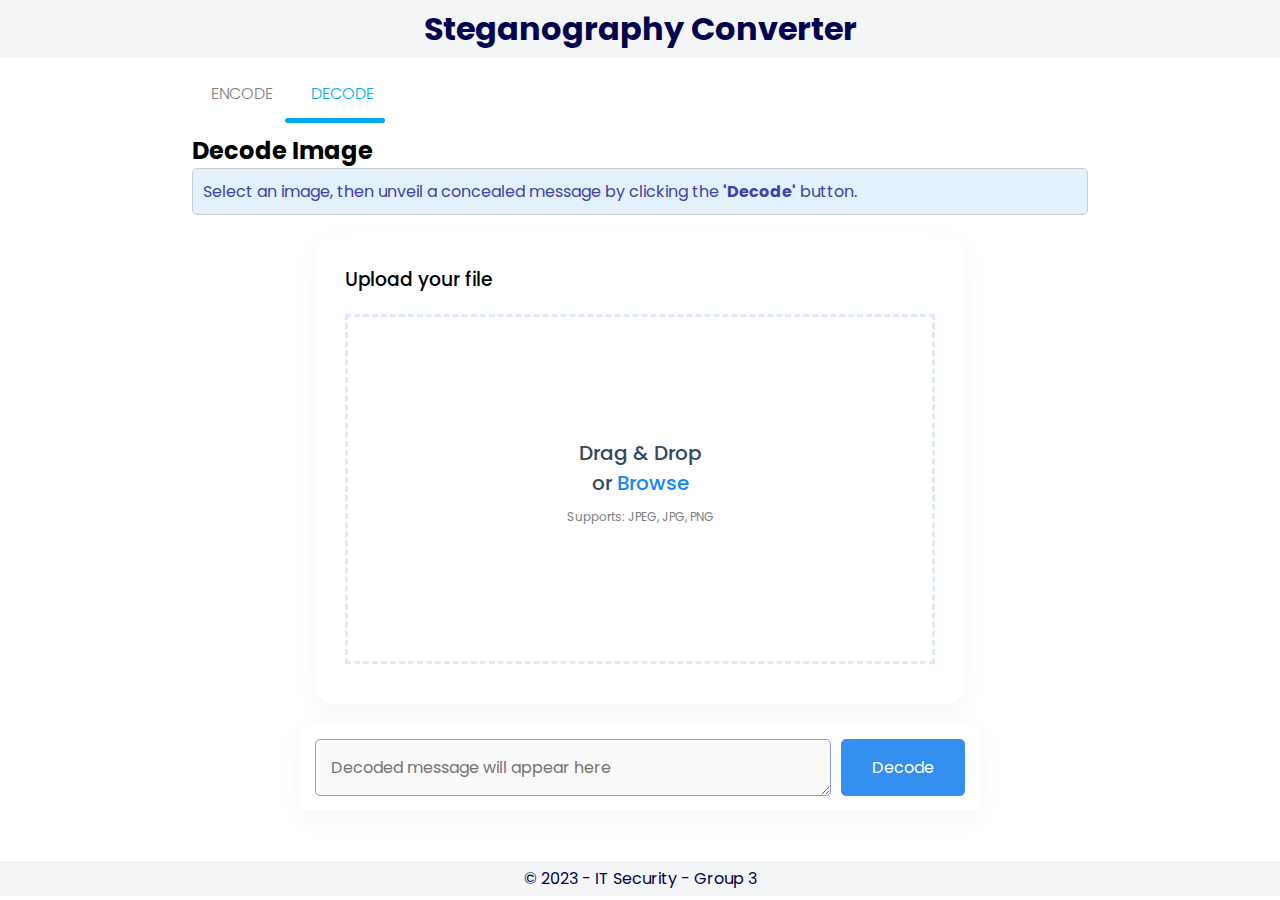
<file: decode.html>
<!DOCTYPE html>
<html lang="en">
  <head>
    <meta charset="UTF-8" />
    <meta name="viewport" content="width=device-width, initial-scale=1.0" />

    <title>Steganography Converter | 7A</title>
    <link rel="icon" href="icon.jpg" type="image/x-icon" />
    <link rel="stylesheet" href="style.css" />
    <link
      rel="stylesheet"
      href="https://cdnjs.cloudflare.com/ajax/libs/font-awesome/6.4.2/css/all.min.css"
      integrity="sha512-z3gLpd7yknf1YoNbCzqRKc4qyor8gaKU1qmn+CShxbuBusANI9QpRohGBreCFkKxLhei6S9CQXFEbbKuqLg0DA=="
      crossorigin="anonymous"
      referrerpolicy="no-referrer"
    />
    <script src="js/steganography.min.js"></script>
  </head>
  <body>
    <header>
      <h1>Steganography Converter</h1>
    </header>
    <div class="tabs">
      <div class="tab-header">
        <div>
          <div>
            <a href="index.html"> <i class="fa fa-lock"></i> Encode </a>
          </div>
        </div>
        <div class="active"><i class="fa fa-unlock"></i> Decode</div>
      </div>
      <div class="tab-indicator"></div>
      <div class="tab-body">
        <div class="active"></div>
        <div class="content">
          <h2>Decode Image</h2>
          <p class="information">
            Select an image, then unveil a concealed message by clicking the
            <strong>'Decode'</strong> button.
          </p>
        </div>
      </div>
    </div>

    <div class="upload">
      <h3>Upload your file</h3>
      <div class="drag-area">
        <div class="icon">
          <i class="fas fa-images"></i>
        </div>
        <span class="header"> Drag & Drop</span>
        <span class="header">
          or
          <span
            class="button"
            onclick="document.getElementById('fileInput').click()"
            src="[data-uri]"
            id="input"
            >Browse</span
          ></span
        >
        <input type="file" id="fileInput" hidden />
        <span class="support"> Supports: JPEG, JPG, PNG</span>
      </div>
    </div>

    <div class="wrapper">
      <div class="textarea-wrapper">
        <textarea
          id="decoded"
          cols="30"
          rows="10"
          placeholder="Decoded message will appear here"
          disabled
        ></textarea>
      </div>
      <div class="submit">
        <button class="decode btn btn-default" onclick="decode(input)">
          Decode
        </button>
      </div>
    </div>
    <div class="footer">&copy; 2023 - IT Security - Group 3</div>
    <script src="js/script.js"></script>

    <script>
      const textarea = document.querySelector("textarea");
      textarea.addEventListener("keyup", (e) => {
        textarea.style.height = "60";
        let scHeight = e.target.scrollHeight;
        textarea.style.height = `${scHeight}px`;
      });
    </script>
    <script>
      // Mendapatkan elemen-elemen yang diperlukan
      const tabs = document.querySelector(".tabs");
      const tabIndicator = tabs.querySelector(".tab-indicator");
      const tabHeaders = tabs.querySelectorAll(".tab-header div");

      // Memperoleh indeks tab yang aktif
      const activeTabIndex = Array.from(tabHeaders).findIndex((tab) =>
        tab.classList.contains("active")
      );

      // Mengatur posisi indikator tab
      tabIndicator.style.left = `calc(15.5%/ ${tabHeaders.length} * ${activeTabIndex})`;
    </script>
  </body>
</html>
</file>
<file: style.css>
@import url("https://fonts.googleapis.com/css2?family=Poppins:wght@400;500&display=swap");

* {
  margin: 0;
  padding: 0;
  box-sizing: border-box;
  font-family: "Poppins", sans-serif;
}

body {
  display: flex;
  align-items: center;
  flex-direction: column;
}

header {
  display: flex;
  align-items: center;
  width: 100%;
  padding: 5px 10%;
  overflow: hidden;
  justify-content: center;
  background-color: #f3f5f7;
  color: rgb(2, 3, 78);
  margin-bottom: 10px;
}

.tabs {
  position: relative;
  border: 1 solid #838bf5;
  border-radius: 5px;
  width: 70%;
}

.tabs .tab-header {
  height: 50px;
  display: flex;
  align-items: center;
}

.tabs .tab-header > div {
  width: 100px;
  text-align: center;
  color: #888;
  font-weight: 300;
  cursor: pointer;
  font-size: 16px;
  text-transform: uppercase;
  outline: none;
}

.tabs .tab-header > div > i {
  margin-bottom: 5px;
}

.tabs .tab-header > div.active {
  color: #00acee;
}

.tabs .tab-indicator {
  position: relative;
  width: 100px;
  height: 5px;
  background: #00acee;
  left: 0;
  border-radius: 5px;
}

.tabs .tab-body {
  position: relative;
  height: 100%;
}

.tabs .tab-body > div {
  position: relative;
  top: -200%;
  opacity: 1;
  margin-top: 10px;
  transform: scale(1);
  transition: opacity 500ms ease-in-out 0ms, transform 500ms ease-in-out 0ms;
}

.tabs .tab-body > div.active {
  top: 0px;
  opacity: 1;
  margin-top: 10px;
  transform: scale(1);
}
.container {
  display: flex;
  justify-content: flex-start;
  background-color: #333;
  padding: 10px;
}

.upload {
  max-width: 650px;
  margin-bottom: 20px;
  margin-top: 20px;
  width: 100%;
  padding: 30px;
  background: #fff;
  border-radius: 20px;
  box-shadow: rgba(210, 211, 212, 0.2) 0px 8px 24px;
}

.drag-area {
  height: 350px;
  border: 3px dashed #e0eafc;
  display: flex;
  align-items: center;
  justify-content: center;
  flex-direction: column;
  margin: 10px auto;
}

h3 {
  margin-bottom: 20px;
  font-weight: 500;
}

.drag-area .icon {
  font-size: 50px;
  color: #1683ff;
}

.drag-area .header {
  font-size: 20px;
  font-weight: 500;
  color: #34495e;
}

.drag-area .support {
  font-size: 12px;
  margin: 10px 0 15px 0;
  color: gray;
}

.drag-area .button {
  font-size: 20px;
  font-weight: 500;
  color: #1683ff;
  cursor: pointer;
}

.drag-area .active {
  border: 2px solid #1683ff;
}

.drag-area img {
  max-width: 100%;
  max-height: 100%;
  object-fit: cover;
}

#fileInput {
  display: none;
}

.wrapper {
  width: 680px;
  background: #fff;
  border-radius: 5px;
  padding: 15px;
  display: flex;
  flex-direction: row;
  align-items: center;
  box-shadow: rgba(212, 212, 212, 0.2) 0px 8px 24px;
  justify-content: space-between;
  margin-bottom: 20px;
}

.textarea-wrapper {
  flex: 1;
  margin-right: 10px;
}

.wrapper textarea {
  display: grid;
  width: 100%;
  height: 57px;
  padding: 15px;
  outline: none;
  font-size: 16px;
  border-radius: 5px;
  border: 1px solid #9294fd;
}

textarea:is(:focus, :vald) {
  border-color: #4671ea;
}

textarea::-webkit-scrollbar {
  width: 0px;
}

button {
  padding: 15px 30px;
  background-color: #358fee;
  color: #fff;
  border: 1px solid #358fee;
  border-radius: 5px;
  font-size: 16px;
}

button:hover {
  background-color: #0056b3;
}

h2 {
  text-align: justify;
}

p.information {
  text-align: justify;
  color: #4242aa;
  border: 1px solid #ccc;
  border-radius: 5px;
  padding: 10px;
  background-color: #e2f1fc;
}

a {
  text-decoration: none;
  color: gray;
}

.footer {
  display: flex;
  align-items: center;
  width: 100%;
  padding: 5px 10%;
  overflow: hidden;
  justify-content: center;
  background-color: #f3f5f7;
  color: rgb(2, 3, 78);
  margin-top: 30px;
}

.encode_result {
  display: flex;
  flex-direction: column;
  align-items: center;
  text-align: center;
  margin: 10px;
}

.img-cont {
  align-items: center;
}

.encoded_img {
  width: 50%;
  height: 25%;
  display: block;
  align-items: center;
  margin-bottom: -20px;
}

.download {
  display: none;
  margin-top: 20px;
  margin-bottom: 20px;
  padding: 15px 30px;
  background-color: #358fee;
  color: #fff;
  border: 1px solid #358fee;
  border-radius: 5px;
  font-size: 16px;
  align-items: center;
  box-shadow: rgba(155, 153, 153, 0.2) 0px 8px 24px;
}

.download:hover {
  background-color: #0056b3;
}
</file>
